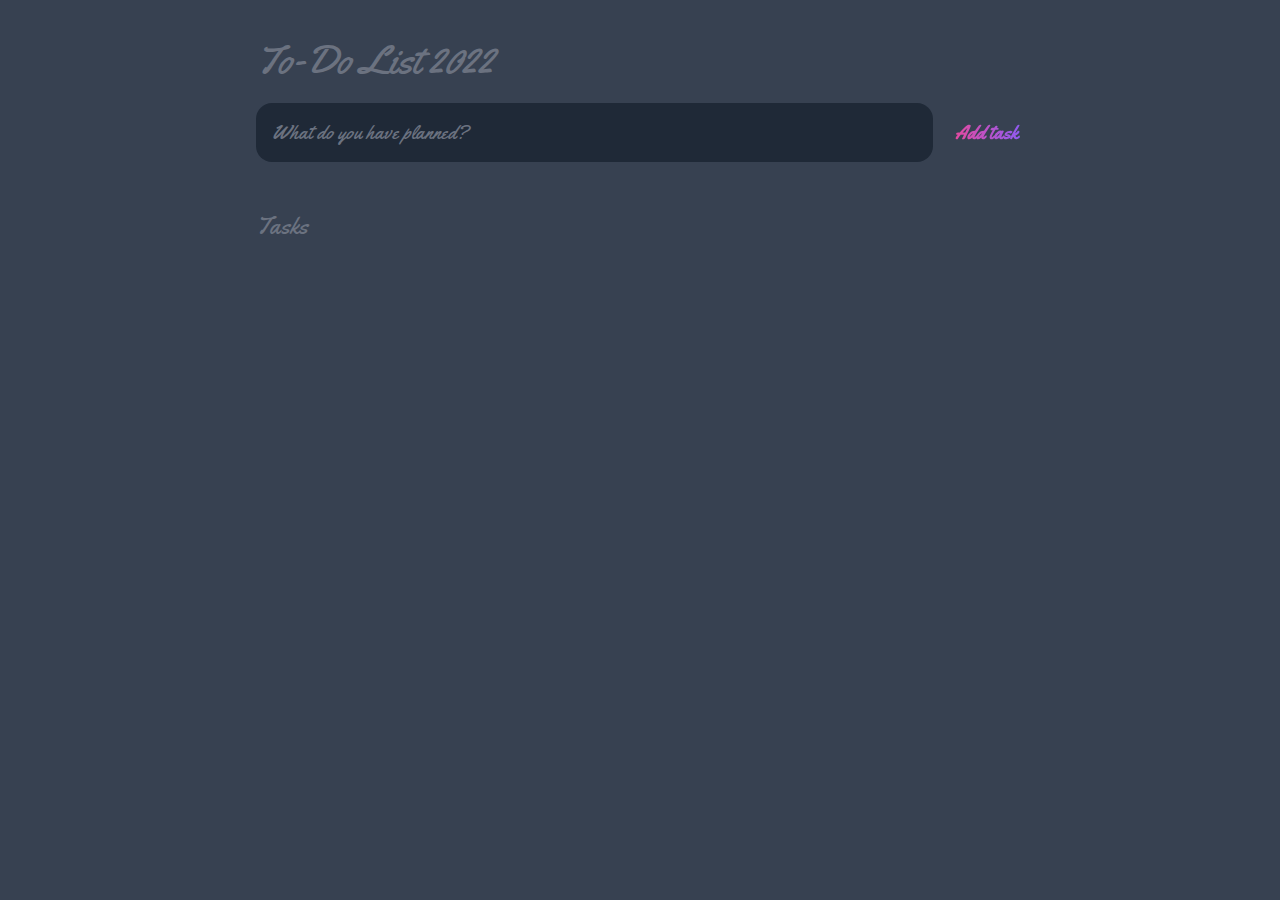
<file: index.html>
<!DOCTYPE html>
<html lang="en">
<head>
  <meta charset="UTF-8">
  <meta http-equiv="X-UA-Compatible" content="IE=edge">
  <meta name="viewport" content="width=device-width, initial-scale=1.0">
  <title>Task List 2021</title>

  

  <link rel="preconnect" href="https://fonts.googleapis.com">
<link rel="preconnect" href="https://fonts.gstatic.com" crossorigin>
<link href="https://fonts.googleapis.com/css2?family=Yellowtail&display=swap" rel="stylesheet">
<link rel="stylesheet" type="text/css" href="todolist.css">
<script type="text/javascript" src="todolist.js "></script>

</head>
<body>
  
  <header>
    <h1> To-Do List 2022</h1>
    <form id="new-task-form">
      <input 
        type="text" 
        name="new-task-input" 
        id="new-task-input" 
        placeholder="What do you have planned?" />
      <input 
        type="submit"
        id="new-task-submit" 
        value="Add task" />
    </form>
  </header>
  <main>
    <section class="task-list">
      <h2>Tasks</h2>

      <div id="tasks">

      </div>
    </section>
  </main>

  
</body>
</html>
</file>
<file: todolist.css>
:root {
  --dark: #374151;
  --darker: #1F2937;
  --darkest: #111827;
  --grey: #6B7280;
  --pink: #EC4899;
  --purple: #8B5CF6;
  --light: #EEE;
}

* {
  margin: 0;
  box-sizing: border-box;
  font-family: 'Yellowtail', cursive;
}

body {
  display: flex;
  flex-direction: column;
  min-height: 100vh;
  color: #FFF;
  background-color: var(--dark);
}

header {
  padding: 2rem 1rem;
  max-width: 800px;
  width: 100%;
  margin: 0 auto;
}

header h1{ 
  font-size: 2.5rem;
  font-weight: 300;
  color: var(--grey);
  margin-bottom: 1rem;
}

#new-task-form {
  display: flex;;
}

input, button {
  appearance: none;
  border: none;
  outline: none;
  background: none;
}

#new-task-input {
  flex: 1 1 0%;
  background-color: var(--darker);
  padding: 1rem;
  border-radius: 1rem;
  margin-right: 1rem;
  color: var(--light);
  font-size: 1.25rem;
}

#new-task-input::placeholder {
  color: var(--grey);
}

#new-task-submit {
  color: var(--pink);
  font-size: 1.25rem;
  font-weight: 700;
  background-image: linear-gradient(to right, var(--pink), var(--purple));
  -webkit-background-clip: text;
  -webkit-text-fill-color: transparent;
  cursor: pointer;
  transition: 0.4s;
}

#new-task-submit:hover {
  opacity: 0.8;
}

#new-task-submit:active {
  opacity: 0.6;
}

main {
  flex: 1 1 0%;
  max-width: 800px;
  width: 100%;
  margin: 0 auto;
}

.task-list {
  padding: 1rem;
}

.task-list h2 {
  font-size: 1.5rem;
  font-weight: 300;
  color: var(--grey);
  margin-bottom: 1rem;
}

#tasks .task {
  display: flex;
  justify-content: space-between;
  background-color: var(--darkest);
  padding: 1rem;
  border-radius: 1rem;
  margin-bottom: 1rem;
}

.task .content { 
  flex: 1 1 0%;
}

.task .content .text {
  color: var(--light);
  font-size: 1.125rem;
  width: 100%;
  display: block;
  transition: 0.4s;
}

.task .content .text:not(:read-only) {
  color: var(--pink);
}

.task .actions {
  display: flex;
  margin: 0 -0.5rem;
}

.task .actions button {
  cursor: pointer;
  margin: 0 0.5rem;
  font-size: 1.125rem;
  font-weight: 700;
  text-transform: uppercase;
  transition: 0.4s;
}

.task .actions button:hover {
  opacity: 0.8;
}

.task .actions button:active {
  opacity: 0.6;
}

.task .actions .edit {
  background-image: linear-gradient(to right, var(--pink), var(--purple));
  -webkit-background-clip: text;
  -webkit-text-fill-color: transparent;
}

.task .actions .delete {
  color: crimson;
}
</file>
